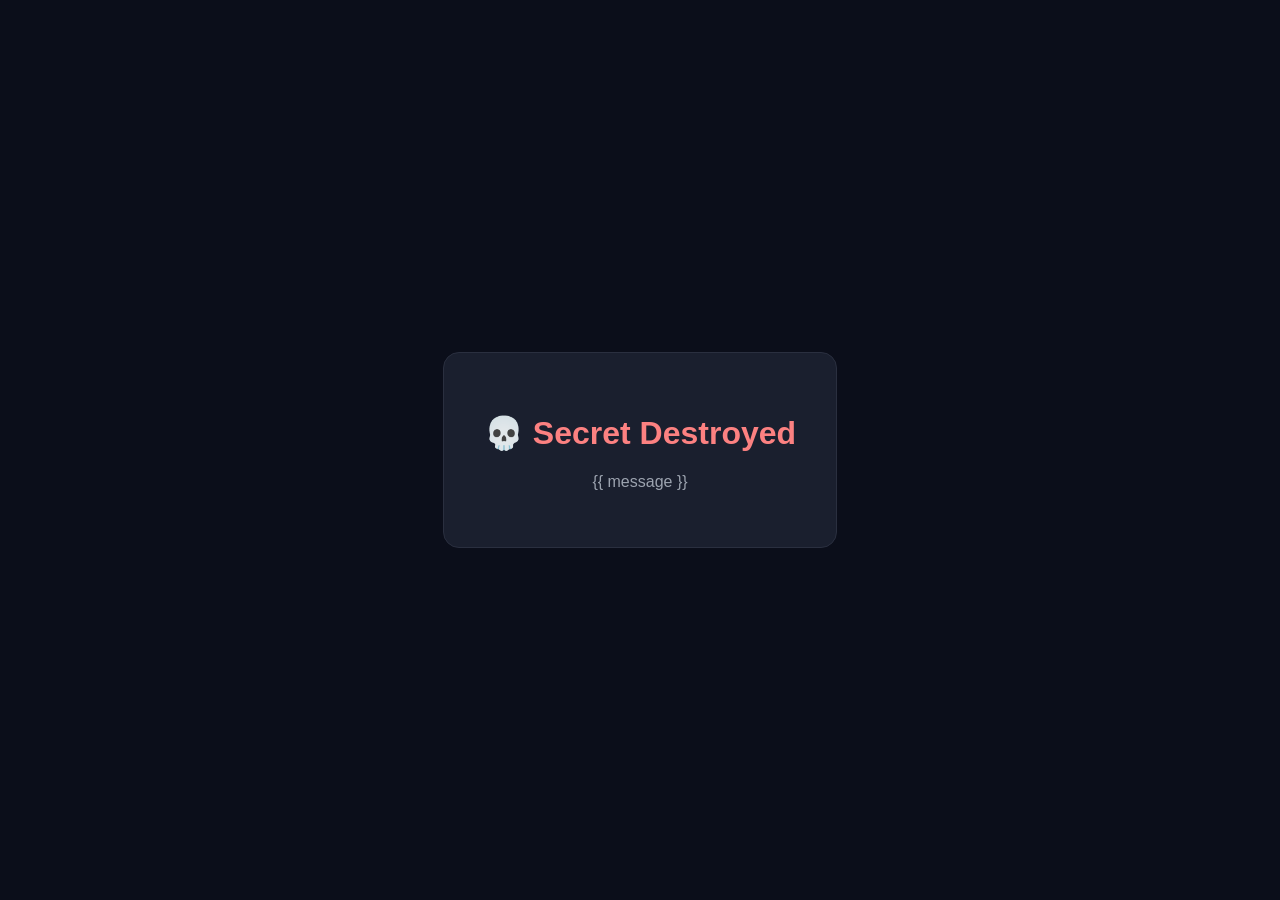
<file: templates/burned.html>
<!DOCTYPE html>
<html lang="en">
<head>
    <meta charset="UTF-8" />
    <meta name="viewport" content="width=device-width, initial-scale=1.0" />
    <title>SecureShare - Secret Gone</title>
    <style>
        body {
            background: #0b0e1a;
            color: #e2e8f0;
            font-family: 'Segoe UI', sans-serif;
            display: flex;
            justify-content: center;
            align-items: center;
            height: 100vh;
            margin: 0;
        }
        .container {
            text-align: center;
            background: #1a1f2e;
            padding: 40px;
            border-radius: 16px;
            border: 1px solid #2a2f3f;
            max-width: 500px;
        }
        h1 { color: #fc8181; }
        p { color: #9ca3af; }
    </style>
</head>
<body>
<div class="container">
    <h1>💀 Secret Destroyed</h1>
    <p>{{ message }}</p>
</div>
</body>
</html>
</file>
